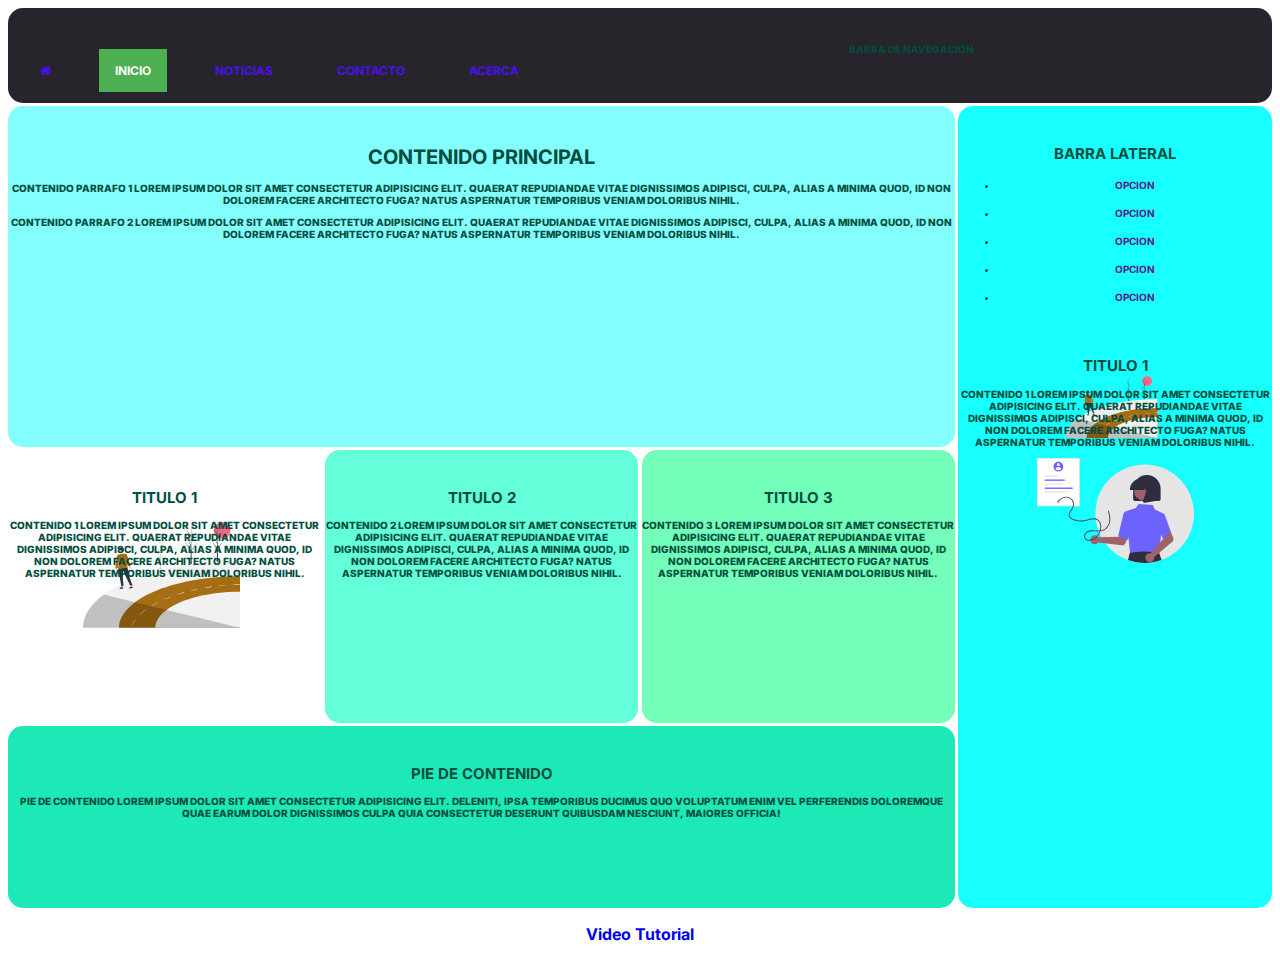
<file: index.html>
<!DOCTYPE html>
<html lang="es">
<head>
    <meta charset="UTF-8">
    <meta http-equiv="X-UA-Compatible" content="IE=edge">
    <meta name="viewport" content="width=device-width, initial-scale=1.0">
    <link href="https://fonts.googleapis.com/css?family=Inter:400,800,900&display=swap" rel="stylesheet">
    <link rel="stylesheet" href="https://cdnjs.cloudflare.com/ajax/libs/font-awesome/4.7.0/css/font-awesome.min.css">
    <link rel="stylesheet" href="estilo.css">
    <title>Maquetado Basico</title>
</head>
<body>  
      <div class="container">
        <nav class="topnav" id="myTopnav">
            <a href="#myTopnav"><i class="fa fa-home"></i></a>
            <a href="#home" class="active">Inicio</a>
            <a href="#news">Noticias</a>
            <a href="#contact">Contacto</a>
            <a href="#about">Acerca</a>
            <a href="javascript:void(0);" class="icon" onclick="myFunction()">
              <i class="fa fa-bars"></i>
            </a>
            <p>Barra de Navegación</p>
    </nav>
        <main><h1>Contenido Principal</h1>
            <p>Contenido Parrafo 1 Lorem ipsum dolor sit amet consectetur adipisicing elit. Quaerat repudiandae vitae dignissimos adipisci, culpa, alias a minima quod, id non dolorem facere architecto fuga? Natus aspernatur temporibus veniam doloribus nihil.</p>
            <p>Contenido Parrafo 2 Lorem ipsum dolor sit amet consectetur adipisicing elit. Quaerat repudiandae vitae dignissimos adipisci, culpa, alias a minima quod, id non dolorem facere architecto fuga? Natus aspernatur temporibus veniam doloribus nihil.</p>
        </main>
        <aside class="sidebar">
            <h2>barra lateral</h2>
        <ul>
            <li><a href="">Opcion</a></li>
            <li><a href="">Opcion</a></li>
            <li><a href="">Opcion</a></li>
            <li><a href="">Opcion</a></li>
            <li><a href="">Opcion</a></li>
        </ul>
        <div class="content1"> <h2>Titulo 1</h2><p>Contenido 1 Lorem ipsum dolor sit amet consectetur adipisicing elit. Quaerat repudiandae vitae dignissimos adipisci, culpa, alias a minima quod, id non dolorem facere architecto fuga? Natus aspernatur temporibus veniam doloribus nihil.</p></div>
        <div>
            <img src="img/undraw_personal_information_re_vw8a.svg" alt="">
        </div>

        </aside>
        <div class="content1"> <h2>Titulo 1</h2><p>Contenido 1 Lorem ipsum dolor sit amet consectetur adipisicing elit. Quaerat repudiandae vitae dignissimos adipisci, culpa, alias a minima quod, id non dolorem facere architecto fuga? Natus aspernatur temporibus veniam doloribus nihil.</p></div>
        <div class="content2"><h2>Titulo 2</h2><p>Contenido 2 Lorem ipsum dolor sit amet consectetur adipisicing elit. Quaerat repudiandae vitae dignissimos adipisci, culpa, alias a minima quod, id non dolorem facere architecto fuga? Natus aspernatur temporibus veniam doloribus nihil.</p></div>
        <div class="content3"><h2>Titulo 3</h2><p>Contenido 3 Lorem ipsum dolor sit amet consectetur adipisicing elit. Quaerat repudiandae vitae dignissimos adipisci, culpa, alias a minima quod, id non dolorem facere architecto fuga? Natus aspernatur temporibus veniam doloribus nihil.</p></div>
        <footer><h2>Pie de Contenido</h2> <p>Pie de Contenido Lorem ipsum dolor sit amet consectetur adipisicing elit. Deleniti, ipsa temporibus ducimus quo voluptatum enim vel perferendis doloremque quae earum dolor dignissimos culpa quia consectetur deserunt quibusdam nesciunt, maiores officia!</p></footer>
      </div>
      <div class="footer">
      <a href="https://www.youtube.com/watch?v=68O6eOGAGqA">Video Tutorial</a></div>

      <script>
        function myFunction() {
          var x = document.getElementById("myTopnav");
          if (x.className === "topnav") {
            x.className += " responsive";
          } else {
            x.className = "topnav";
          }
        }
        </script>
</body>
</html>
</file>
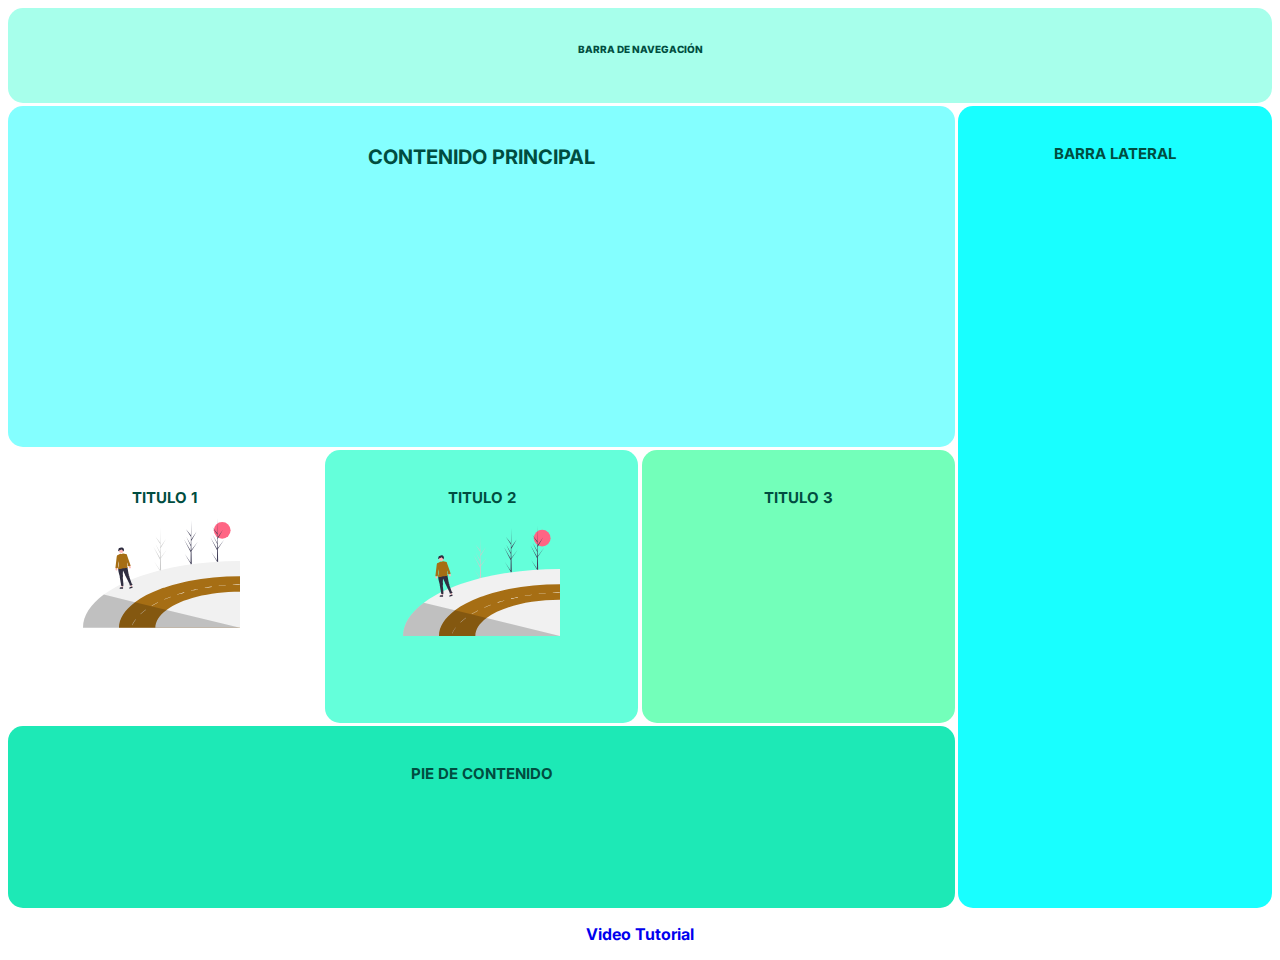
<file: maqueta.html>
<!DOCTYPE html>
<html lang="es">
<head>
    <meta charset="UTF-8">
    <meta http-equiv="X-UA-Compatible" content="IE=edge">
    <meta name="viewport" content="width=device-width, initial-scale=1.0">
    
    <link href="https://fonts.googleapis.com/css?family=Inter:400,800,900&display=swap" rel="stylesheet">
    <link rel="stylesheet" href="estilo.css">
    <title>Maquetado Basico</title>
</head>
<body>  
      <div class="container">
        <nav><p>Barra de Navegación</p></nav>
        <main><h1>Contenido Principal</h1></main>
        <aside class="sidebar"><h2>barra lateral</h2></aside>
        <div class="content1"> <h2>Titulo 1</h2></div>
        <div class="content2"><h2>Titulo 2</h2>
        <img src="img/undraw_By_the_road_re_vvs7.svg" alt=""></div>
        <div class="content3"><h2>Titulo 3</h2></div>
        <footer><h2>Pie de Contenido</h2></footer>
      </div>
      <div class="footer">
      <a href="https://www.youtube.com/watch?v=68O6eOGAGqA">Video Tutorial</a></div>
</body>
</html>
</file>
<file: estilo.css>
:root {
    --main-radius: 15px;
    --main-padding: 25px;
  }
  
  body {
    font-family: "Inter", sans-serif;
  }
  
  .container {
    display: grid;    
    height: 100vh;
    grid-template-columns: 1fr 1fr 1fr 1fr;
    grid-template-rows: 0.2fr 1.5fr 1.2fr 0.8fr;
    grid-template-areas:
      "nav nav nav nav"
      "main main main sidebar"
      "content1 content2 content3 sidebar"
      "footer footer footer sidebar";
    grid-gap: 0.2rem;
    font-weight: 800;
    text-transform: uppercase ;
    font-size: 10px;
    color: #004d40;
    text-align: center;
  }
  
  nav {
    width: 100%;
    height: 70px;
    background: #a7ffeb;
    grid-area: nav;
    border-radius: var(--main-radius);
    padding-top: var(--main-padding);
  }
  
  main {
    background: #84ffff;
    grid-area: main;
    border-radius: var(--main-radius);
    padding-top: var(--main-padding);
    
  }
  
  img {
    width: 50%;
    height: 50%;
  }
  
 nav .logo{      
      width: 40px;
      height: 40px;
      left: 0;
      top: 0;
      margin: 0;
      padding: 0;
  }

  nav .logo:hover{
      background: #1de9b6;
      border-radius: 50%;
  }

  .sidebar {
    background: #18ffff;
    grid-area: sidebar;
    border-radius: var(--main-radius);
    padding-top: var(--main-padding);
  }
  
  .content1 {
    /*background: #4bf019;    */
    background-image: url("img/undraw_By_the_road_re_vvs7.svg") ;
    background-repeat: no-repeat;
    background-color: transparent;
    background-size: 50% 50%;
    background-position-x: 75px ;
    background-position-y: 55px;    
    grid-area: content1;
    border-radius: var(--main-radius);
    padding-top: var(--main-padding);
  }
  
  .content2 {
    background: #64ffda;
    grid-area: content2;
    border-radius: var(--main-radius);
    padding-top: var(--main-padding);
  }
  
  .content3 {
    background: #73ffba;
    grid-area: content3;
    border-radius: var(--main-radius);
    padding-top: var(--main-padding);
  }
  
  footer {
    background: #1de9b6;
    grid-area: footer;
    border-radius: var(--main-radius);
    padding-top: var(--main-padding);
  }
  
  a {
    text-align: center;
    display: block;
    font-family: inherit;
    text-decoration: none;
    font-weight: bold;
    margin: 1rem;
  }
  
  .topnav {
    overflow: hidden;
    background-color: rgb(39, 36, 44);
  }
  
  .topnav a {
    float: left;
    display: block;
    color: #4b0fee;
    text-align: center;
    padding: 14px 16px;
    text-decoration: none ;
    font-size: 12px;
  }
  
  .topnav a:hover {
    background-color: rgb(222, 245, 18);
    color: black;
  }
  
  .topnav a.active {
    background-color: #4CAF50;
    color: white;
  }
  
  .topnav .icon {
    display: none;
  }


  @media only screen and (max-width: 550px) {
    .container {
      grid-template-columns: 1fr;
      grid-template-rows: 0.4fr 0.4fr 2.2fr 1.2fr 1.2fr 1.2fr 1fr;
      grid-template-areas:
        "nav"
        "sidebar"
        "main"
        "content1"
        "content2"
        "content3"
        "footer";
    }

    .topnav a:not(:first-child) {display: none;}
    .topnav a.icon {
      float: right;
      display: block;
    }

    .topnav.responsive {position: relative;}
    .topnav.responsive .icon {
      position: absolute;
      right: 0;
      top: 0;
    }
    .topnav.responsive a {
      float: none;
      display: block;
      text-align: left;
    }.topnav.responsive {position: relative;}
    .topnav.responsive .icon {
      position: absolute;
      right: 0;
      top: 0;
    }
    .topnav.responsive a {
      float: none;
      display: block;
      text-align: left;
    }
  }
</file>
